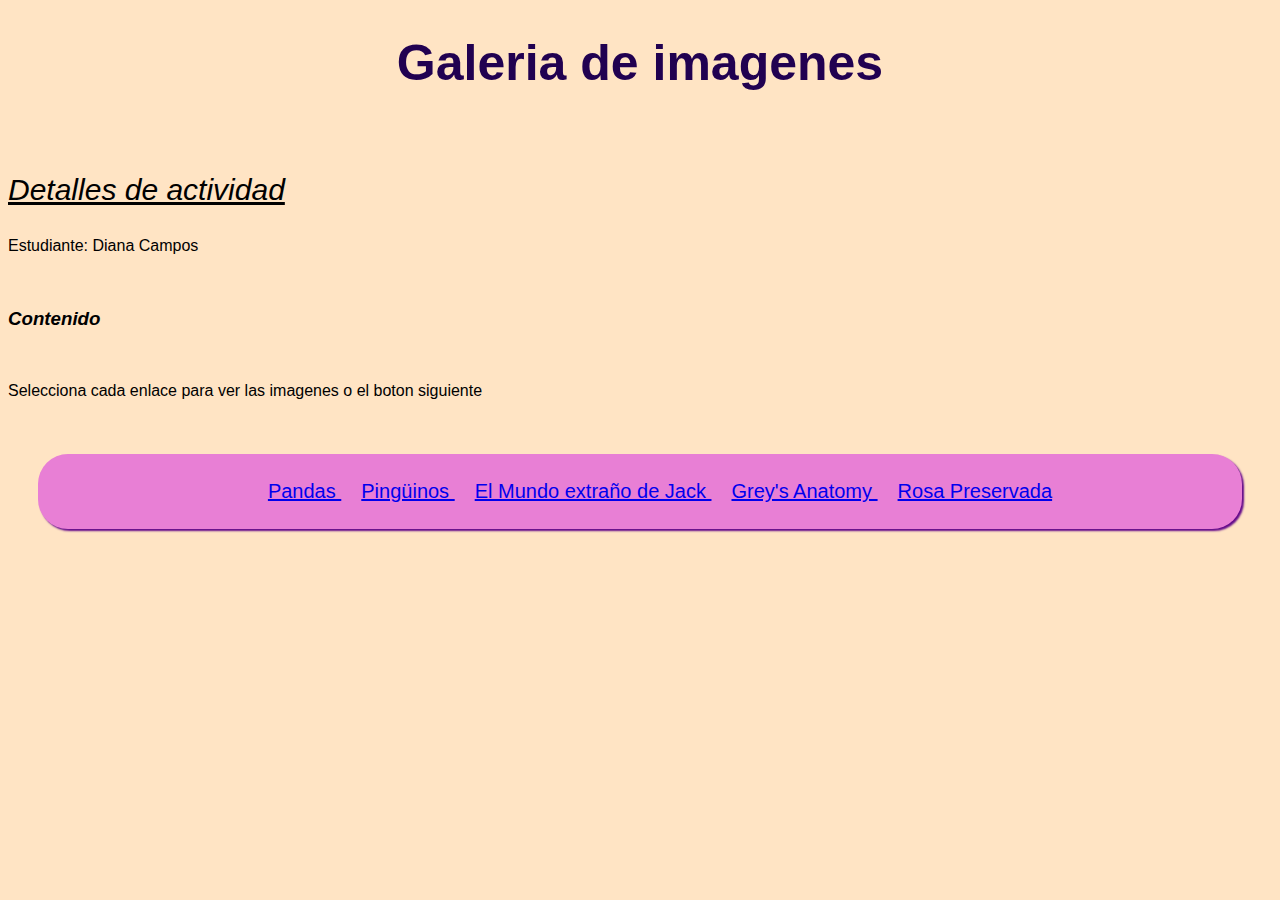
<file: index.html>
<!DOCTYPE html>
<html lang="en">
<head>
    <meta charset="UTF-8">
    <meta http-equiv="X-UA-Compatible" content="IE=edge">
    <meta name="viewport" content="width=device-width, initial-scale=1.0">
    <link rel="stylesheet" href="./index.css">


<title> ACTIVIDAD EVALUADA 1 </title>
    
    </head>

    <body>
        <H1> Galeria de imagenes    </H1>
        <br>



   <p style="font-size: 30px;"><i><u>Detalles de actividad</u></i>
    <br>

    <p> Estudiante: Diana Campos</p>
    <br>

    <h3><i>Contenido</i></h3>
    <br>

    <p> Selecciona cada enlace para ver las imagenes o el boton siguiente</p>
    <br>

    <nav>
    <ul>

        <li><a href="imagen1.html"> Pandas </a></li>
        <li><a href="imagen2.html"> Pingüinos </a></li>
        <li><a href="imagen3.html"> El Mundo extraño de Jack </a></li>
        <li><a href="imagen4.html"> Grey's Anatomy </a></li>
        <li><a href="imagen5.html">Rosa Preservada</a></li>
    </ul>

    
    </body>
</html>
</file>
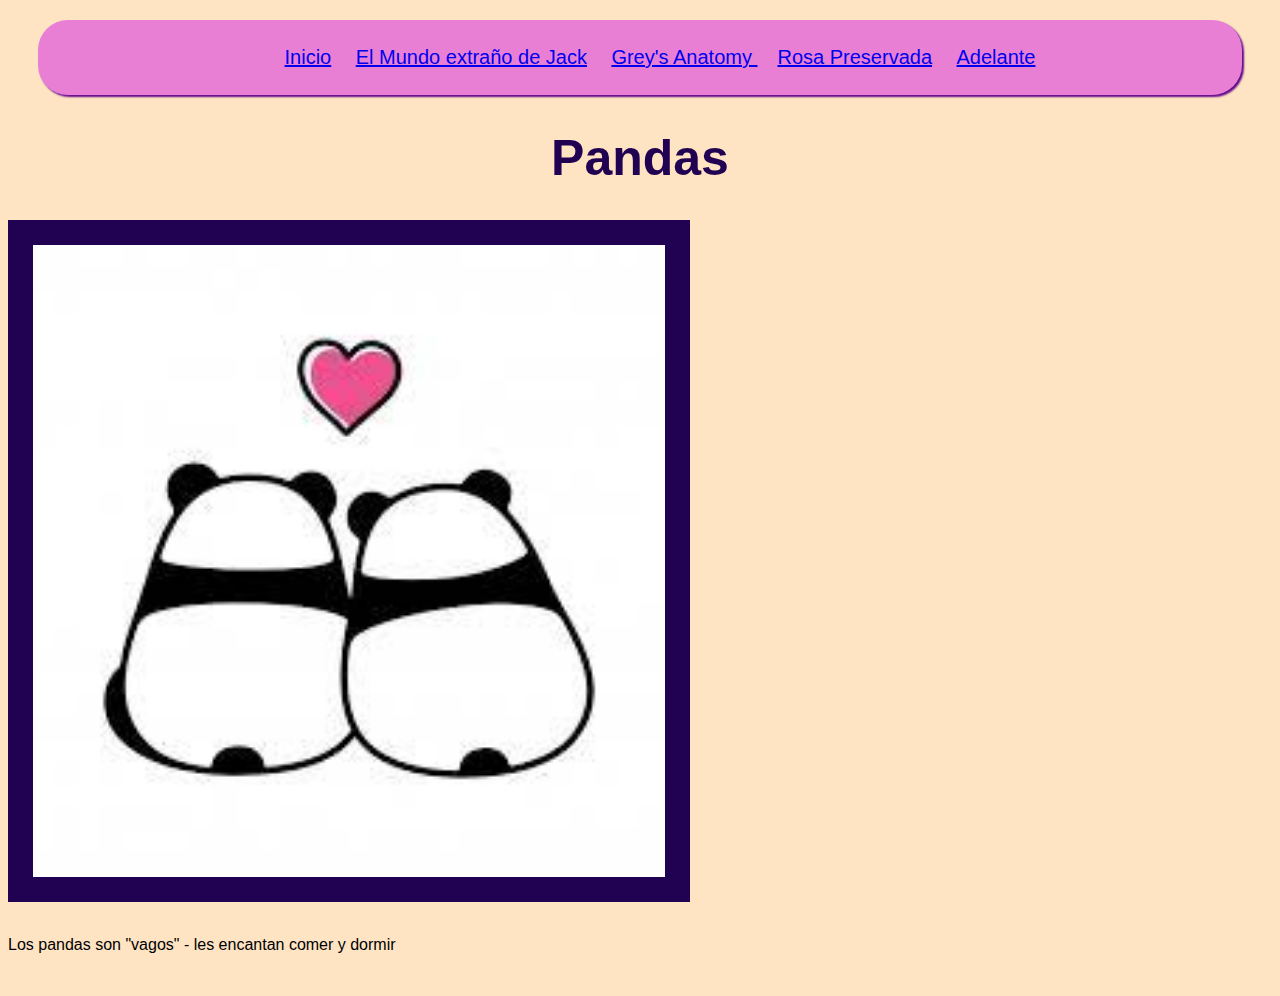
<file: imagen1.html>
<!DOCTYPE html>
<html lang="en">
<head>
    <meta charset="UTF-8">
    <meta http-equiv="X-UA-Compatible" content="IE=edge">
    <meta name="viewport" content="width=device-width, initial-scale=1.0">
    <link rel="stylesheet" href="./index.css">
   

        <title>
            Pandas
        </title>

    </head>

    <body>
    
        <nav>
            <ul>

                <li><a href="index.html">Inicio</a></li>
                <li><a href="imagen3.html">El Mundo extraño de Jack</a></li>
                <li><a href="imagen4.html"> Grey's Anatomy </a></li>
                <li><a href="imagen5.html">Rosa Preservada</a></li>
                <li><a href="imagen2.html">Adelante</a></li>
            </ul>
        </nav>

    <section>
    <h1> Pandas </h1>
    </body>

    <img src="img/image1.jpg" alt="Pareja de Pandas" />
    <br>

  <p> Los pandas son "vagos" - les encantan comer y dormir</p>
  <br>
</section>



</html>
</file>
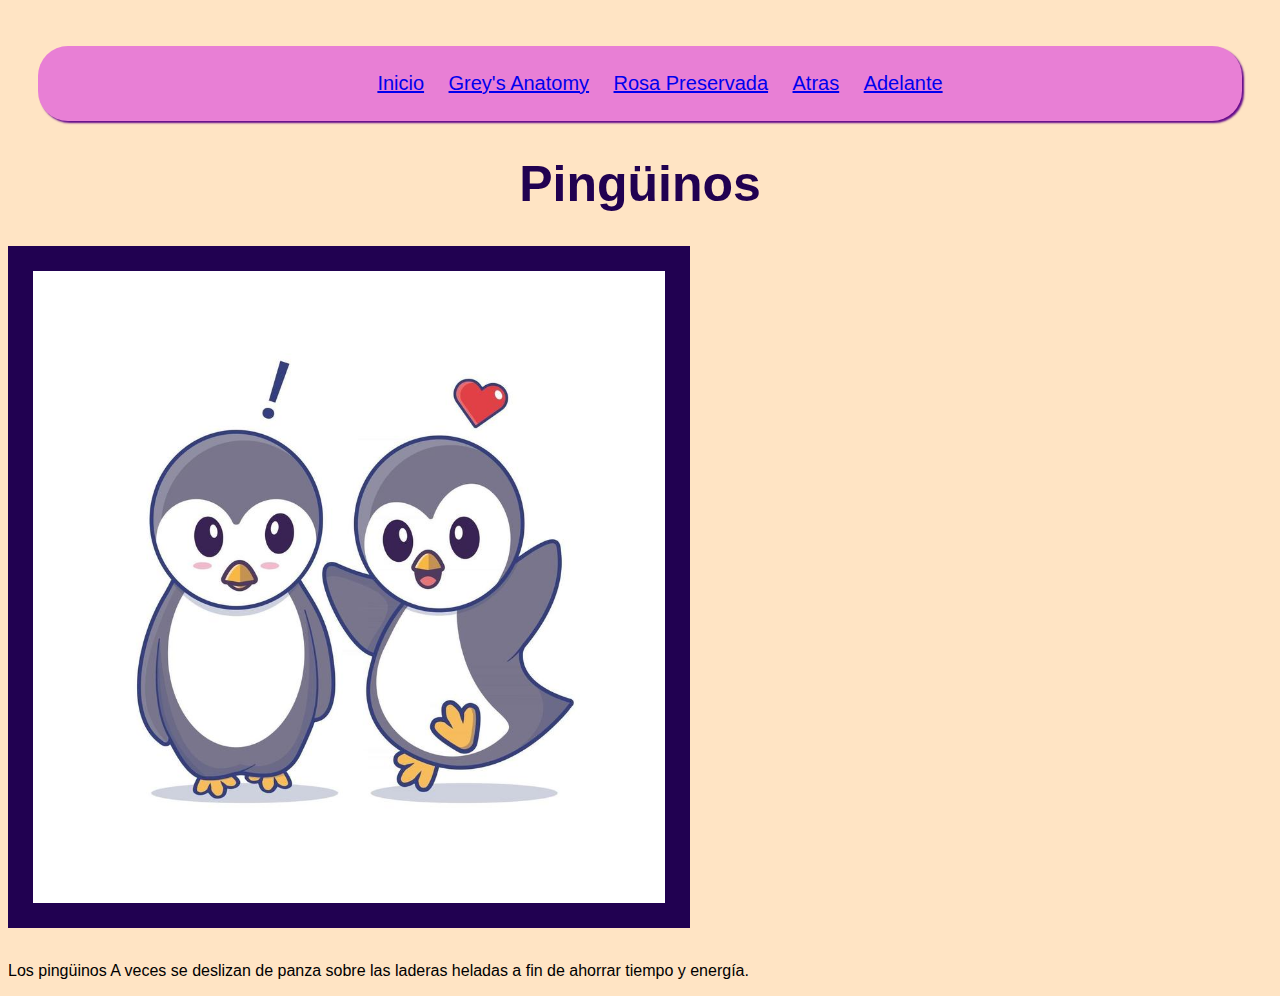
<file: imagen2.html>
<!DOCTYPE html>
<html lang="en">
<head>
    <meta charset="UTF-8">
    <meta http-equiv="X-UA-Compatible" content="IE=edge">
    <meta name="viewport" content="width=device-width, initial-scale=1.0">
    <link rel="stylesheet" href="./index.css">
        <title>

            Pingüinos

        </title>

    </head>

    <body>
        <br>

        <nav class="menu">
            <ul>
                <li><a href="index.html">Inicio</a></li>
                <li><a href="imagen4.html">Grey's Anatomy</a></li>
                <li><a href="imagen5.html">Rosa Preservada</a></li>
                <li><a href="imagen1.html">Atras</a></li>
                <li><a href="imagen3.html">Adelante</a></li>
            </ul>
        </nav>

        <section>
        <h1> Pingüinos </h1>
    </body>
    
    <img src="img/image2.jpg" alt="Pareja de pingüinos" />
    <br>
    
    <p> Los pingüinos A veces se deslizan de panza sobre las laderas heladas a fin de ahorrar tiempo y energía.</p>
    </section>


</html>
</file>
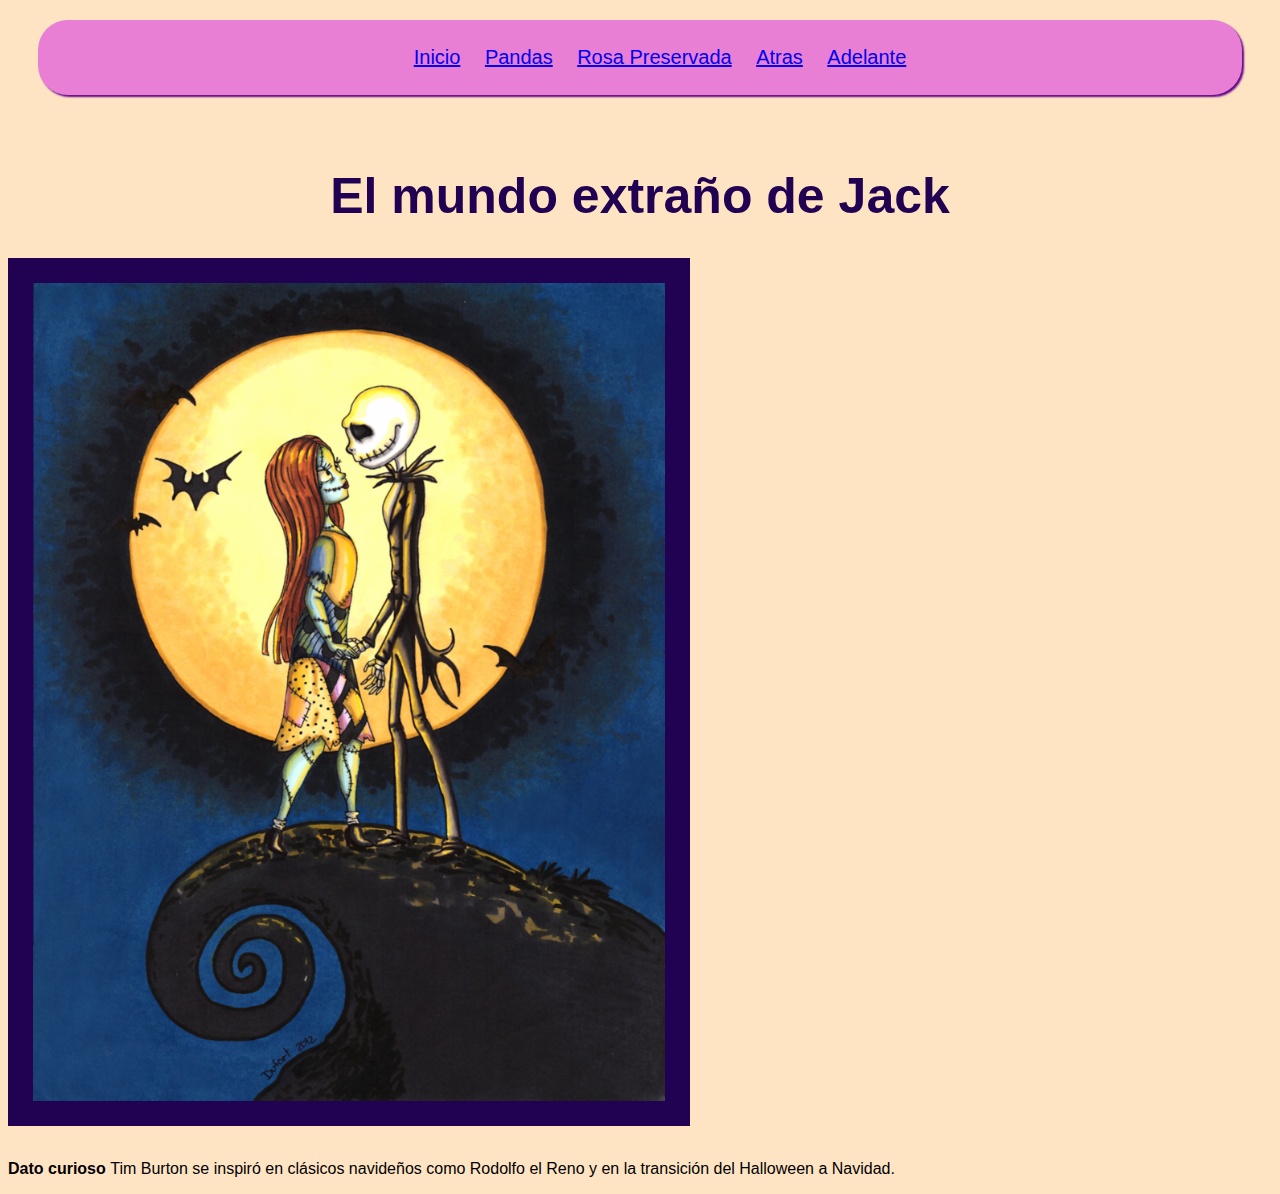
<file: imagen3.html>
<!DOCTYPE html>
<html lang="en">
<head>
    <meta charset="UTF-8">
    <meta http-equiv="X-UA-Compatible" content="IE=edge">
    <meta name="viewport" content="width=device-width, initial-scale=1.0">
    <link rel="stylesheet" href="./index.css">

        <title> Jack and Sally </title>

    </head>

    <body>

        <nav>
            <ul>
                <li><a href="index.html">Inicio</a></li>
                <li><a href="imagen1.html">Pandas</a></li>
                <li><a href="imagen5.html">Rosa Preservada</a></li>
                <li><a href="imagen2.html">Atras</a></li>
                <li><a href="imagen4.html">Adelante</a></li>
                
            </ul>
        </nav>
    
        <br>
        <section>

            <h1> El mundo extraño de Jack</h1>

    <img src="img/image3.png" alt="Jack and Sally" />
    <br>

    <p><b> Dato curioso </b> Tim Burton se inspiró en clásicos navideños como Rodolfo el Reno y en la transición del Halloween a Navidad.</p>

</secion>


    </body>

</html>
</file>
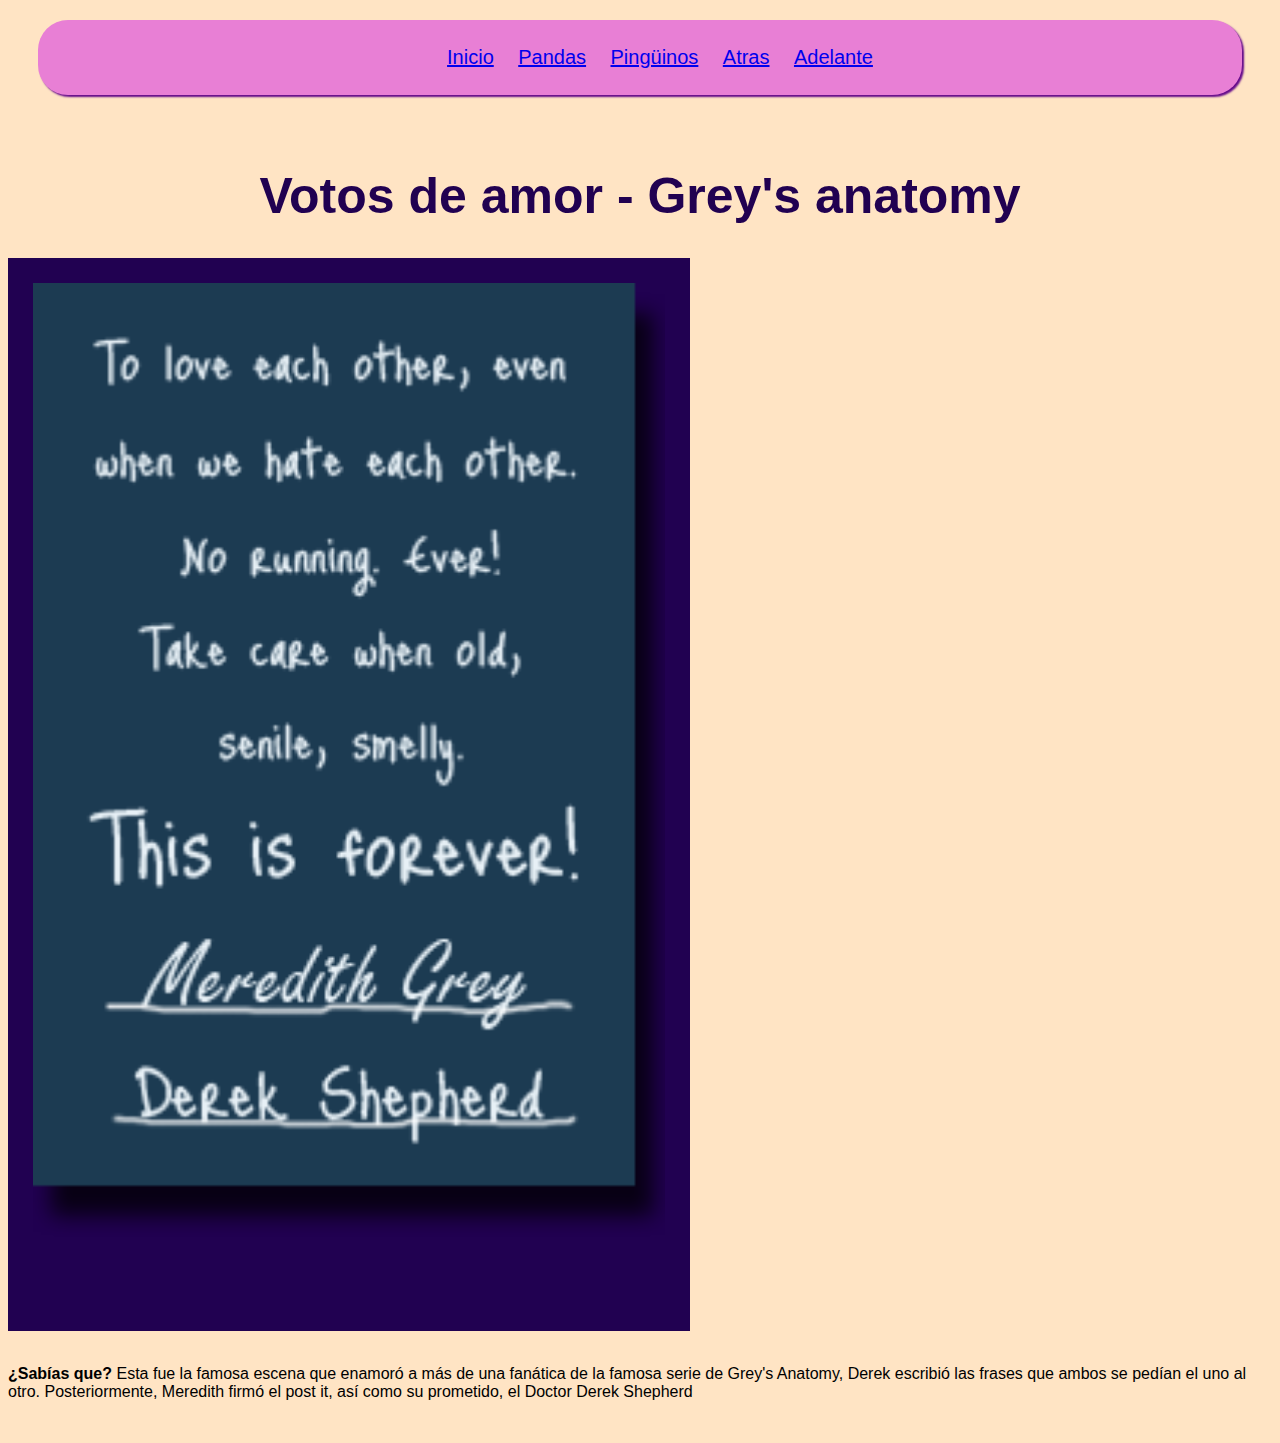
<file: imagen4.html>
<!DOCTYPE html>
<html lang="en">
<head>
    <meta charset="UTF-8">
    <meta http-equiv="X-UA-Compatible" content="IE=edge">
    <meta name="viewport" content="width=device-width, initial-scale=1.0">
    <link rel="stylesheet" href="./index.css">

        <title>

            Grey's Anatomy

        </title>
    </head>

    <body>

        <nav>
            <ul>
                <li><a href="index.html">Inicio</a></li>
                <li><a href="imagen1.html">Pandas</a></li>
                <li><a href="imagen2.html">Pingüinos</a></li>
                <li><a href="imagen3.html">Atras</a></li>
                <li><a href="imagen5.html">Adelante</a></li>
        
            </ul>
        </nav>

        <br>

        <section>
        <h1> Votos de amor - Grey's anatomy </h1>

   

    <img src="img/image4.png" alt="Votos de amor" />
    <br>

    <p><b>¿Sabías que? </b> Esta fue la famosa escena que enamoró a más de una fanática de la famosa serie de Grey's Anatomy, Derek escribió las frases
    que ambos se pedían el uno al otro.
    
    Posteriormente, Meredith firmó el post it, así como su prometido, el Doctor Derek Shepherd</p>
    <br>
</section>

</body>
</html>
</file>
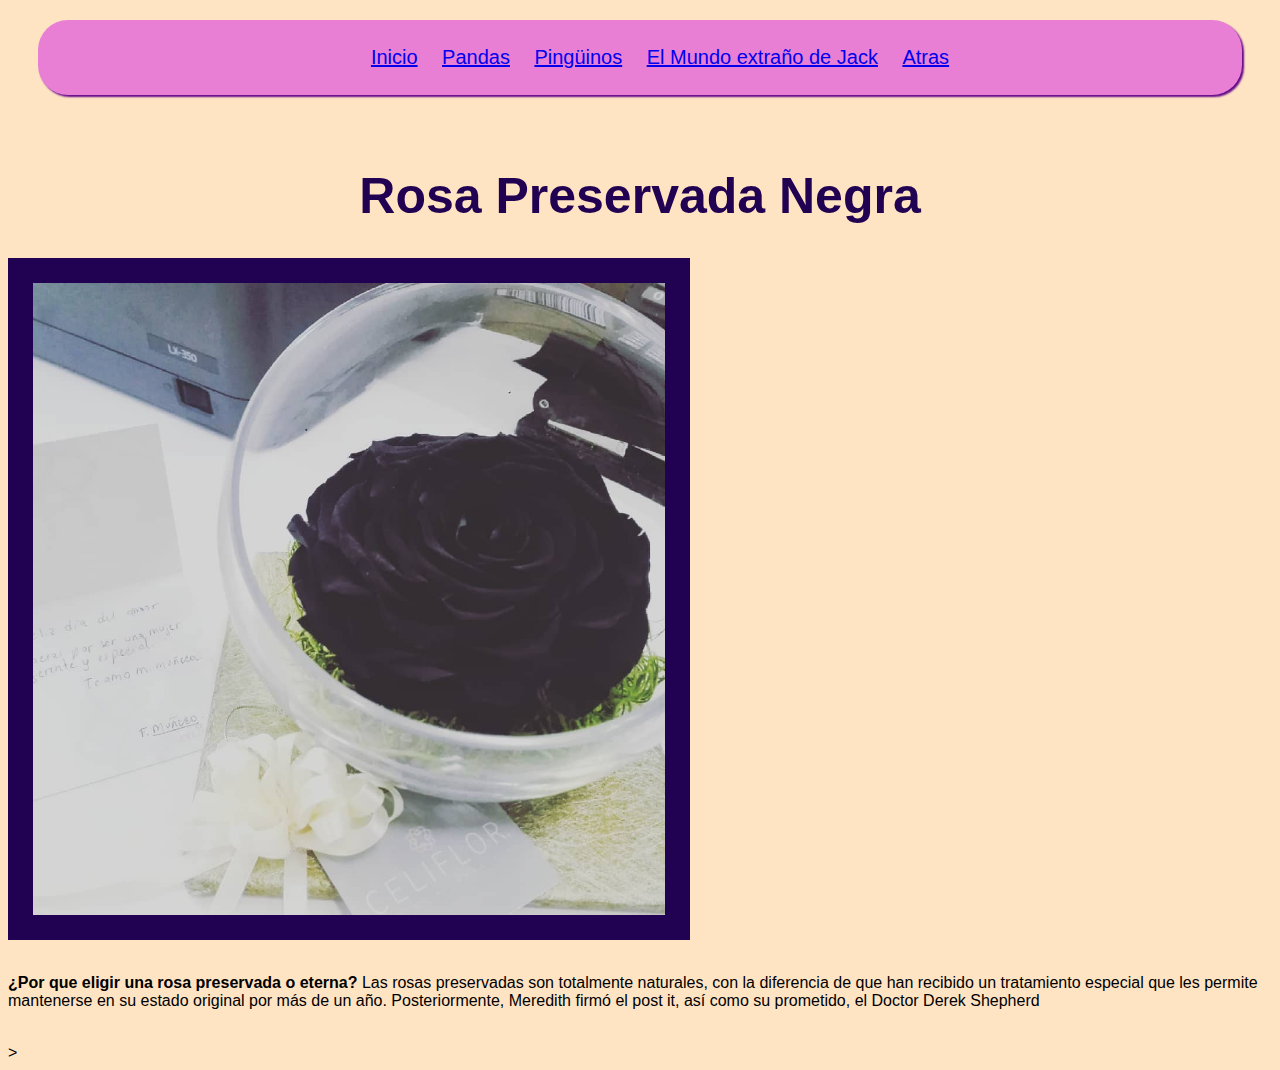
<file: imagen5.html>
<!DOCTYPE html>
<html lang="en">
<head>
    <meta charset="UTF-8">
    <meta http-equiv="X-UA-Compatible" content="IE=edge">
    <meta name="viewport" content="width=device-width, initial-scale=1.0">
    <link rel="stylesheet" href="./index.css">

        <title> Rosa Preservada </title>

    </head>

    <body>

        <nav>
            <ul>
                <li><a href="index.html">Inicio</a></li>
                <li><a href="imagen1.html">Pandas</a></li>
                <li><a href="imagen2.html">Pingüinos</a></li>
                <li><a href="imagen3.html">El Mundo extraño de Jack</a></li>
                <li><a href="imagen4.html">Atras</a></li>
        
            </ul>
        </nav>
<br>

<secion>
<h1> Rosa Preservada Negra</h1>

<img src="img/image5.jpg" alt="Rosa Preservada" />
<br>

<p><b>¿Por que eligir una rosa preservada o eterna? </b> 
    Las rosas preservadas son totalmente naturales, con la diferencia de que han recibido un tratamiento especial que les
    permite mantenerse en su estado original por más de un año.
    

    Posteriormente, Meredith firmó el post it, así como su prometido, el Doctor Derek Shepherd</p>
<br>

</secion>
    
    </body>>
</html>
</file>
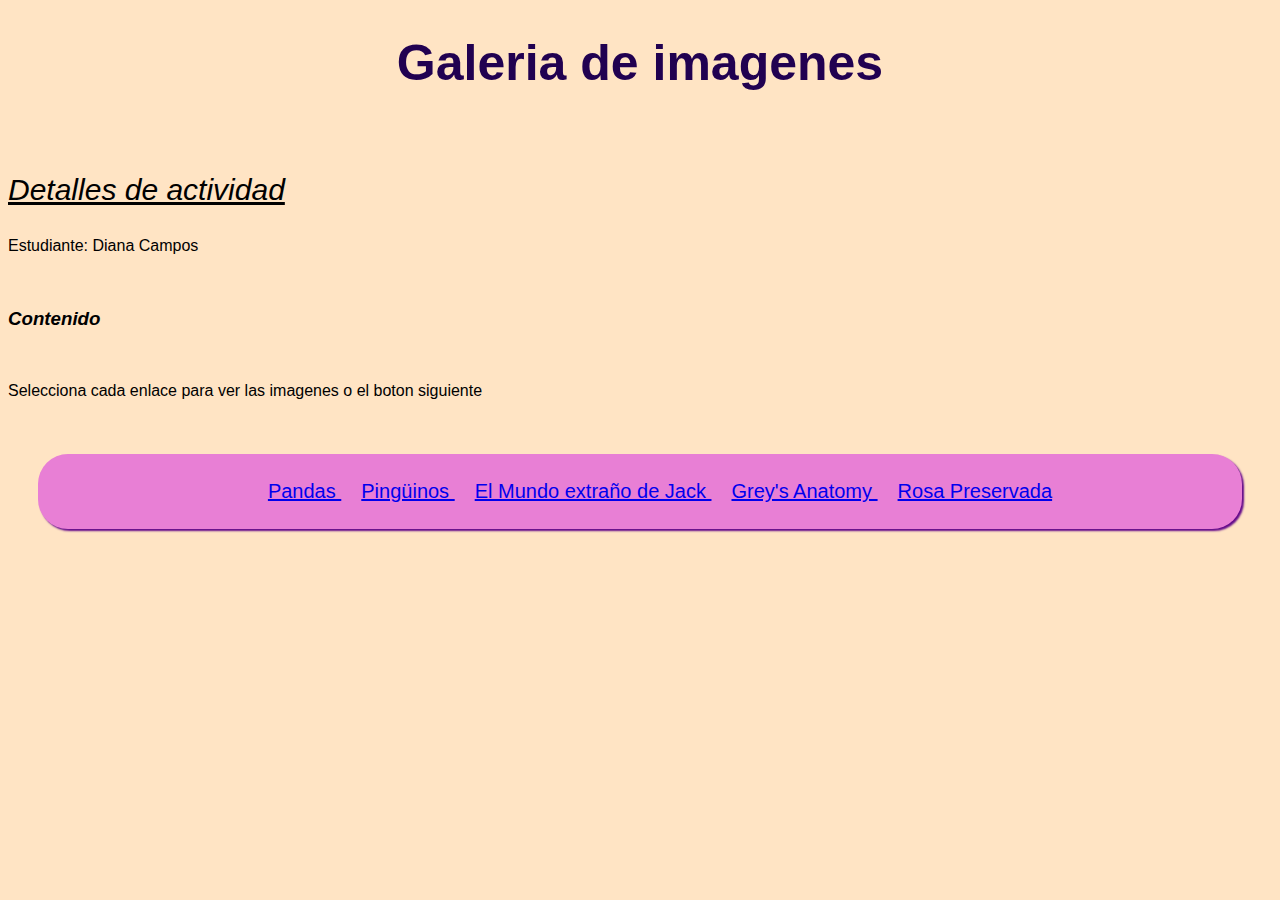
<file: Main Page.html>
<!DOCTYPE html>
<html lang="en">
<head>
    <meta charset="UTF-8">
    <meta http-equiv="X-UA-Compatible" content="IE=edge">
    <meta name="viewport" content="width=device-width, initial-scale=1.0">
    <link rel="stylesheet" href="./index.css">


<title> ACTIVIDAD EVALUADA 1 </title>
    
    </head>

    <body>
        <H1> Galeria de imagenes    </H1>
        <br>



   <p style="font-size: 30px;"><i><u>Detalles de actividad</u></i>
    <br>

    <p> Estudiante: Diana Campos</p>
    <br>

    <h3><i>Contenido</i></h3>
    <br>

    <p> Selecciona cada enlace para ver las imagenes o el boton siguiente</p>
    <br>

    <nav>
    <ul>

        <li><a href="imagen1.html"> Pandas </a></li>
        <li><a href="imagen2.html"> Pingüinos </a></li>
        <li><a href="imagen3.html"> El Mundo extraño de Jack </a></li>
        <li><a href="imagen4.html"> Grey's Anatomy </a></li>
        <li><a href="imagen5.html">Rosa Preservada</a></li>
    </ul>

    
    </body>
</html>
</file>
<file: index.css>
body{
    background-color: bisque;
    font-family:Arial, Helvetica, sans-serif;
}

nav{
    background-color: #e87fd5;
        box-shadow: 2px 2px 2px rgb(99, 8, 138);
        margin: 20px 30px;
        border-radius: 30px;
        display:grid;
        padding: 10px 15px 10px;
        text-align: center;
        

    }

li{
    color: #210151;
    display: inline;
    width: 50px;
    padding: 10px;
    font-size: 20px;
}

h1{
    font-size: 50px;
    text-align: center;
    color: #210151;
}

img{
    background-color: #210151;
    width: 50%;
    height: 50%;
    display: grid;
    padding: 25px;
    padding: 25px;
}
</file>
